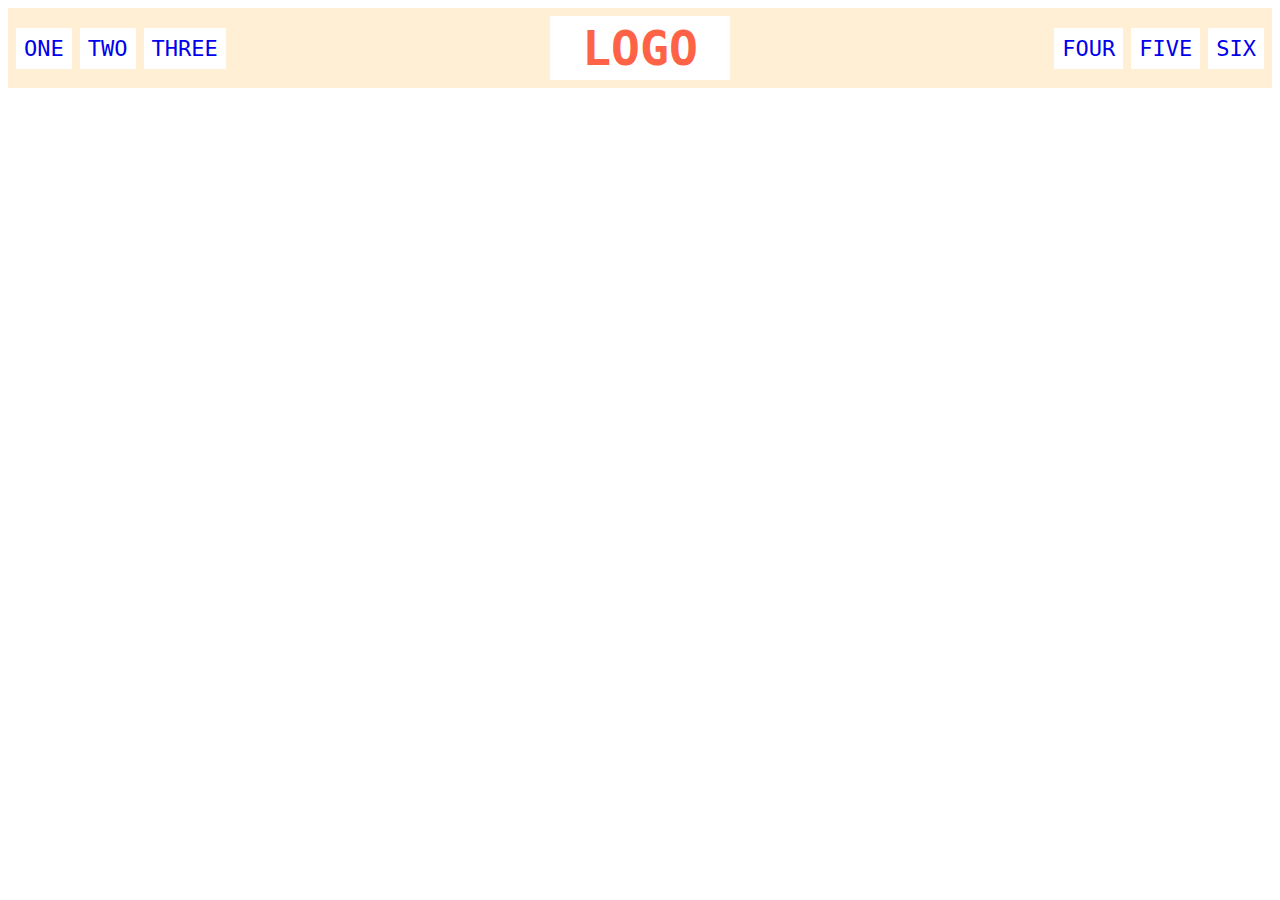
<file: foundations/flex/02-flex-header/index.html>
<!DOCTYPE html>
<html lang="en">
  <head>
    <meta charset="UTF-8">
    <meta http-equiv="X-UA-Compatible" content="IE=edge">
    <meta name="viewport" content="width=device-width, initial-scale=1.0">
    <title>Flex Header</title>
    <link rel="stylesheet" href="style.css">
  </head>
  <body>
    <div class="header">

      <div class="left-links">
        <ul>
          <li><a href="#">ONE</a></li>
          <li><a href="#">TWO</a></li>
          <li><a href="#">THREE</a></li>
        </ul>
      </div>

      <div class="logo">LOGO</div>

      <div class="right-links">
        <ul>
          <li><a href="#">FOUR</a></li>
          <li><a href="#">FIVE</a></li>
          <li><a href="#">SIX</a></li>
        </ul>
      </div>
      
    </div>
  </body>
</html>
</file>
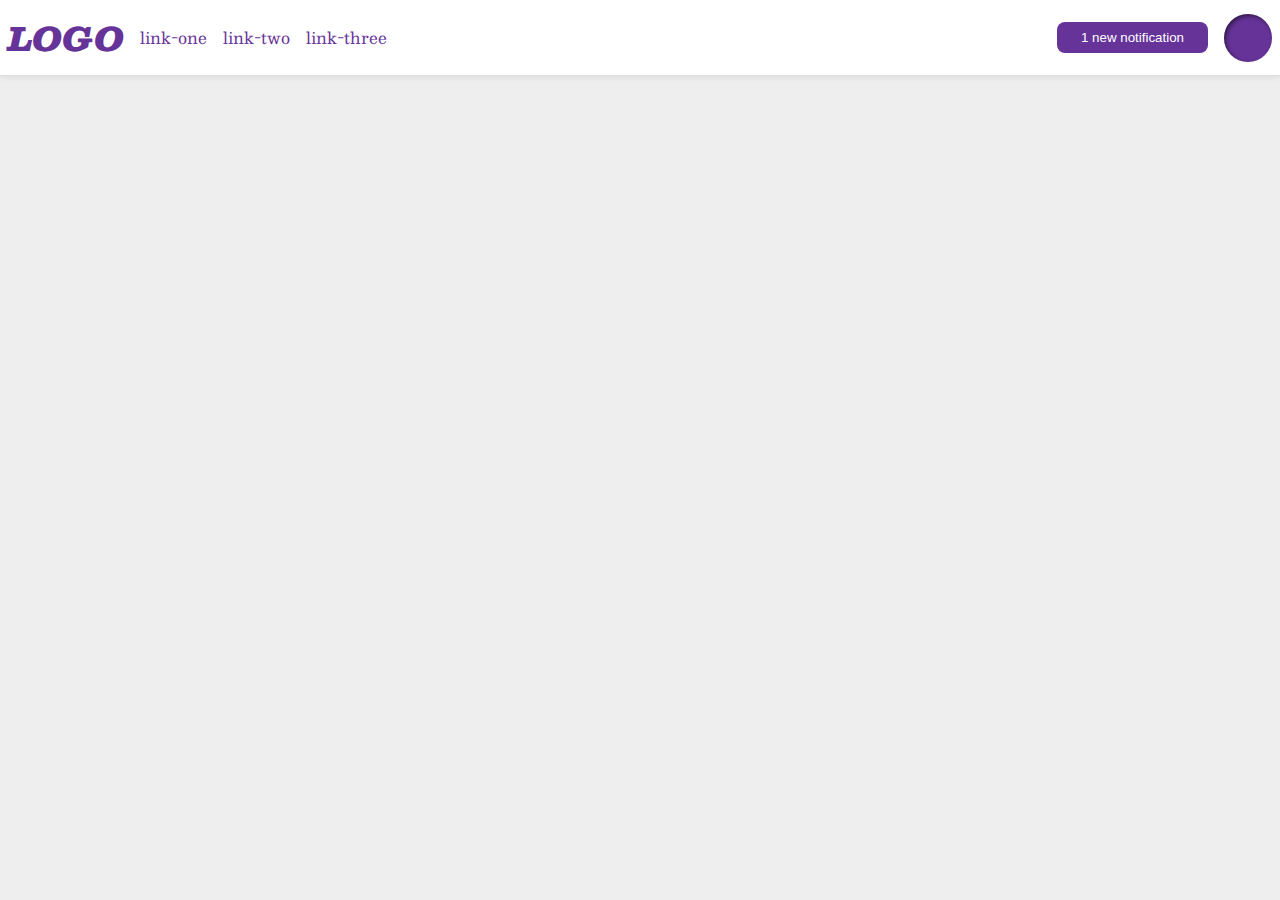
<file: foundations/flex/03-flex-header-2/index.html>
<!DOCTYPE html>
<html lang="en">
  <head>
    <meta charset="UTF-8">
    <meta http-equiv="X-UA-Compatible" content="IE=edge">
    <meta name="viewport" content="width=device-width, initial-scale=1.0">
    <title>Flex Header 2</title>
    <link rel="stylesheet" href="style.css">
  </head>
  <body>
    <div class="header">

      <div class="left-side">

        <div class="logo">
          LOGO
        </div>

        <ul class="links">
          <li><a href="https://google.com">link-one</a></li>
          <li><a href="https://google.com">link-two</a></li>
          <li><a href="https://google.com">link-three</a></li>
        </ul>

      </div>

      <div class="right-side">

        
          <button class="notifications">
            1 new notification
          </button>
        

        <div class="profile-image"></div>

      </div>

    </div>
  </body>
</html>
</file>
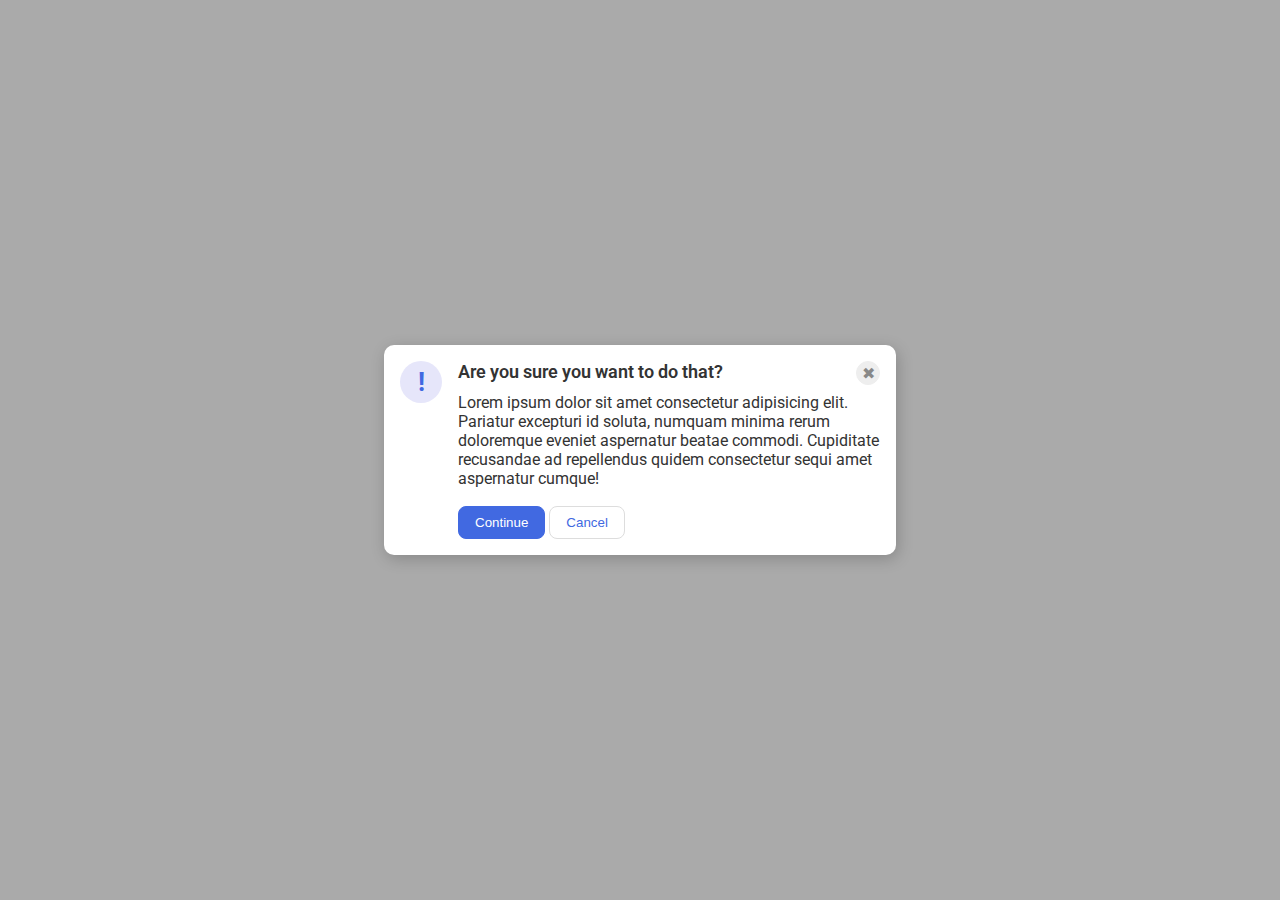
<file: foundations/flex/05-flex-modal/index.html>
<!DOCTYPE html>
<html lang="en">
  <head>
    <meta charset="UTF-8">
    <meta http-equiv="X-UA-Compatible" content="IE=edge">
    <meta name="viewport" content="width=device-width, initial-scale=1.0">
    <link rel="stylesheet" href="style.css">
    <title>Modal</title>
  </head>
  <body>
    
    <div class="modal">

      <div class="icon">!</div>

      <div class="second-part"> 

        <div class="first-block">

          <div class="header">Are you sure you want to do that?</div>
          <button class="close-button">✖</button>

        </div>

        <div class="text">Lorem ipsum dolor sit amet consectetur adipisicing elit. Pariatur excepturi id soluta, numquam minima rerum doloremque eveniet aspernatur beatae commodi. Cupiditate recusandae ad repellendus quidem consectetur sequi amet aspernatur cumque!</div>
        
        <div class="third-block">

          <button class="continue">Continue</button>
          <button class="cancel">Cancel</button>
          
        </div>

      </div>

    </div>

  </body>
</html>
</file>
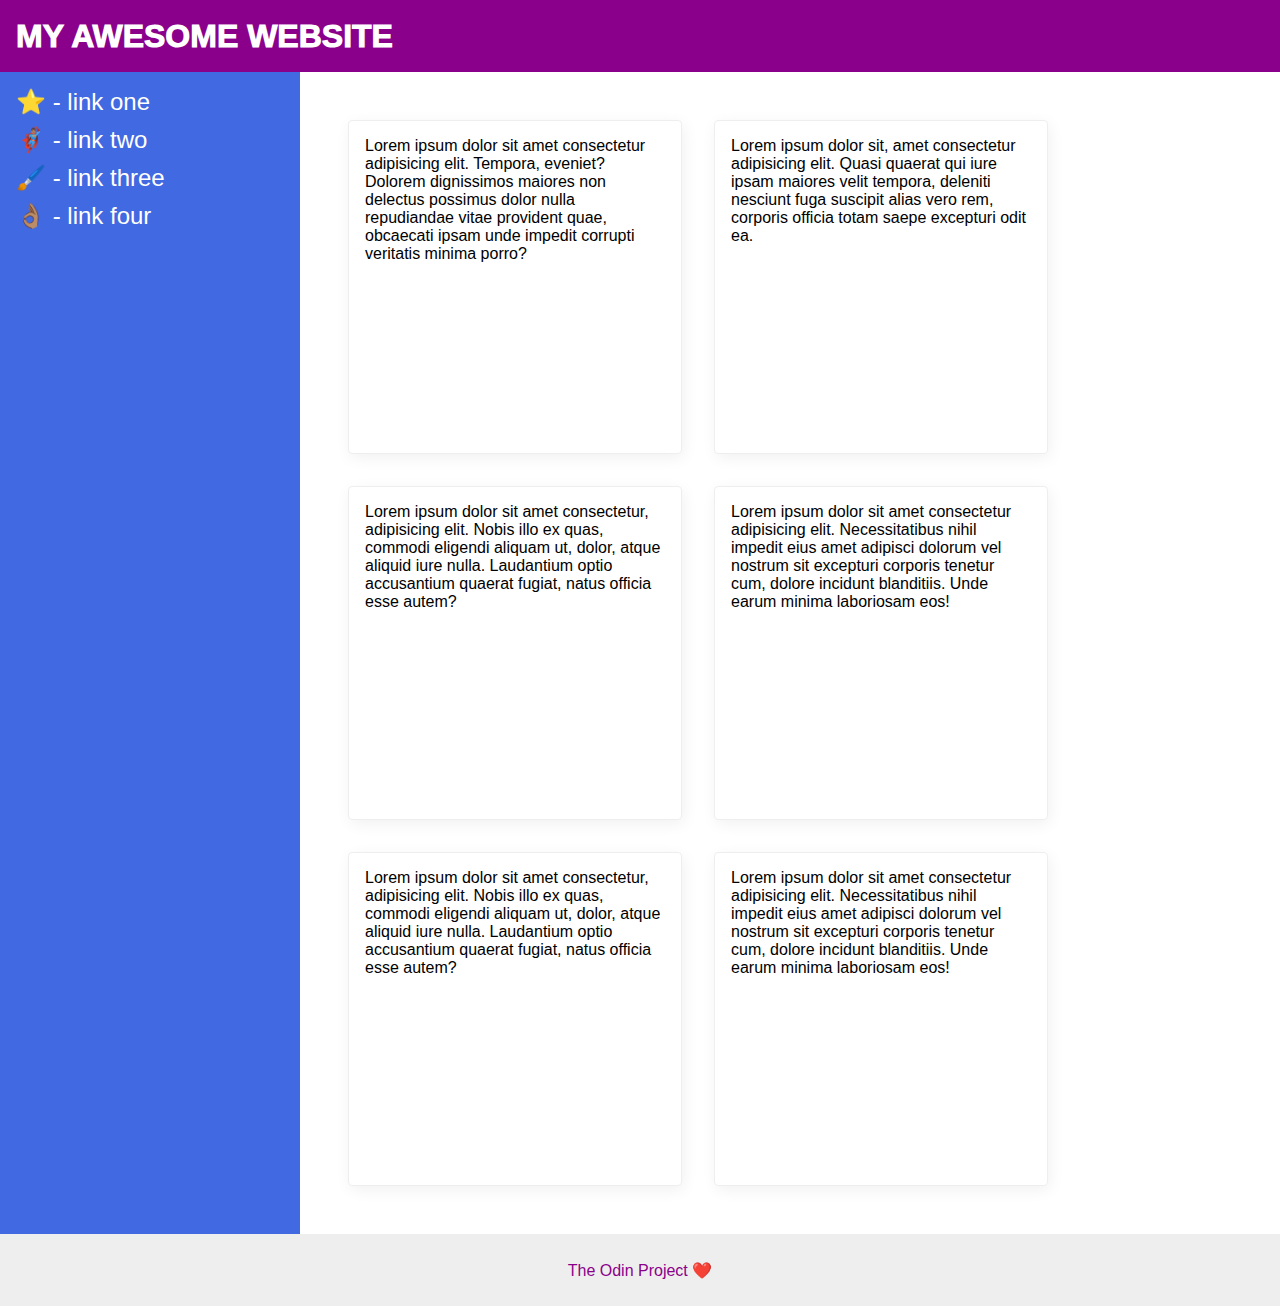
<file: foundations/flex/07-flex-layout-2/index.html>
<!DOCTYPE html>
<html lang="en">
  <head>
    <meta charset="UTF-8">
    <meta http-equiv="X-UA-Compatible" content="IE=edge">
    <meta name="viewport" content="width=device-width, initial-scale=1.0">
    <title>The Holy Grail</title>
    <link rel="stylesheet" href="style.css">
  </head>
  <body>

    <div class="header">
      MY AWESOME WEBSITE
    </div>
    
    <div class="mid-section">

      <div class="sidebar">
        <ul>
          <li><a href="#">⭐ - link one</a></li>
          <li><a href="#">🦸🏽‍♂️ - link two</a></li>
          <li><a href="#">🖌️ - link three</a></li>
          <li><a href="#">👌🏽 - link four</a></li>
        </ul>
      </div>

      <div class="cards">
        <div class="card">Lorem ipsum dolor sit amet consectetur adipisicing elit. Tempora, eveniet? Dolorem dignissimos maiores non delectus possimus dolor nulla repudiandae vitae provident quae, obcaecati ipsam unde impedit corrupti veritatis minima porro?</div>
        <div class="card">Lorem ipsum dolor sit, amet consectetur adipisicing elit. Quasi quaerat qui iure ipsam maiores velit tempora, deleniti nesciunt fuga suscipit alias vero rem, corporis officia totam saepe excepturi odit ea.</div>
        <div class="card">Lorem ipsum dolor sit amet consectetur, adipisicing elit. Nobis illo ex quas, commodi eligendi aliquam ut, dolor, atque aliquid iure nulla. Laudantium optio accusantium quaerat fugiat, natus officia esse autem?</div>
        <div class="card">Lorem ipsum dolor sit amet consectetur adipisicing elit. Necessitatibus nihil impedit eius amet adipisci dolorum vel nostrum sit excepturi corporis tenetur cum, dolore incidunt blanditiis. Unde earum minima laboriosam eos!</div>
        <div class="card">Lorem ipsum dolor sit amet consectetur, adipisicing elit. Nobis illo ex quas, commodi eligendi aliquam ut, dolor, atque aliquid iure nulla. Laudantium optio accusantium quaerat fugiat, natus officia esse autem?</div>
        <div class="card">Lorem ipsum dolor sit amet consectetur adipisicing elit. Necessitatibus nihil impedit eius amet adipisci dolorum vel nostrum sit excepturi corporis tenetur cum, dolore incidunt blanditiis. Unde earum minima laboriosam eos!</div>
      </div>

    </div>

    <div class="footer">
      The Odin Project ❤️
    </div>

  </body>
</html>
</file>
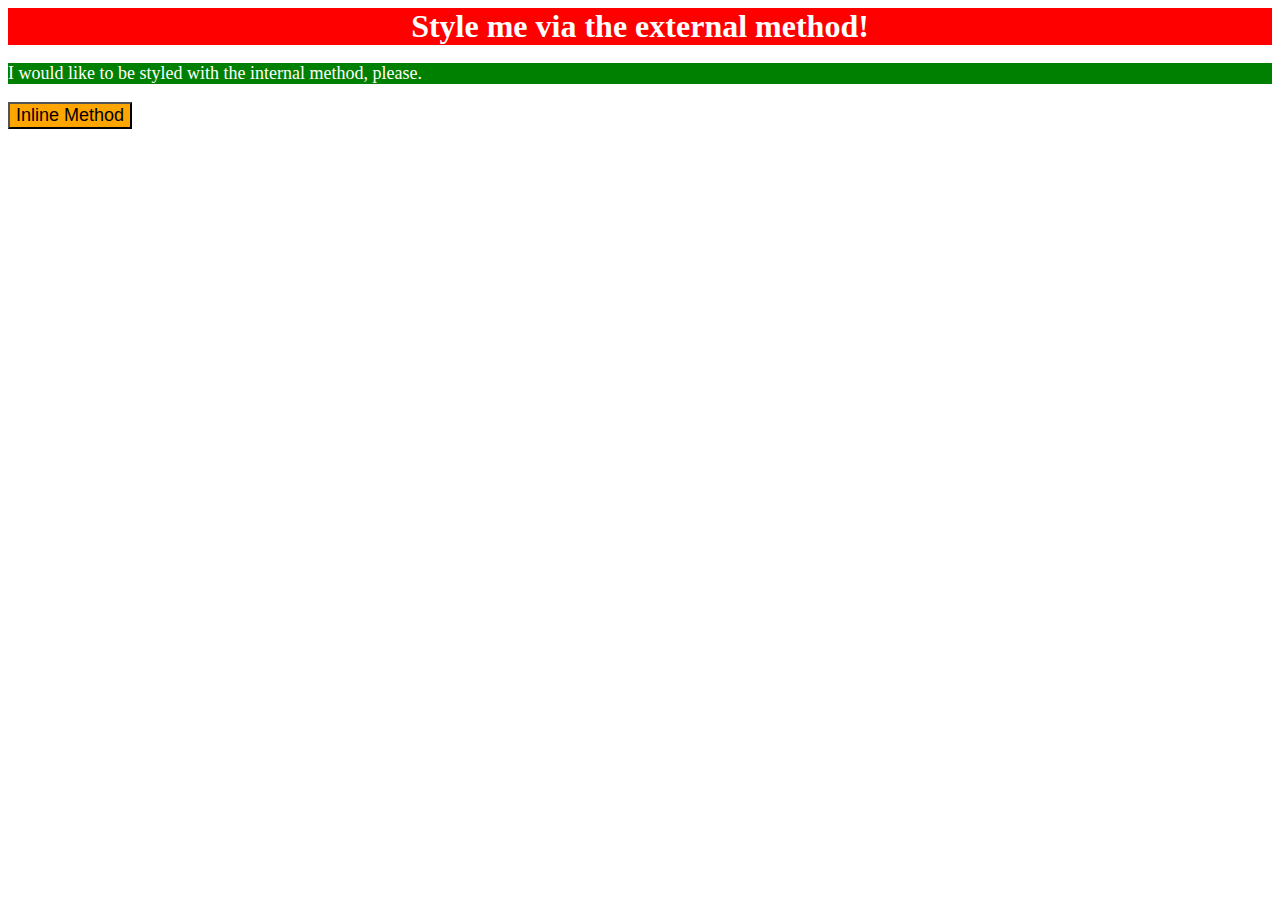
<file: foundations/intro-to-css/01-css-methods/index.html>
<!DOCTYPE html>
<html lang="en">
  <head>
    <meta charset="UTF-8">
    <meta http-equiv="X-UA-Compatible" content="IE=edge">
    <meta name="viewport" content="width=device-width, initial-scale=1.0">
    <title>Methods for Adding CSS</title>

    <!-- external css -->
    <link rel="stylesheet" href="styles.css"> 

    <!-- internal css -->
    <style>
      p {
        background-color: green;
        color: white;
        font-size: 18px;
      }
    </style>

  </head>
  <body>
    <div>Style me via the external method!</div>
    <p>I would like to be styled with the internal method, please.</p>

    <!-- inline css -->
    <button style="background-color: orange; font-size: 18px;">Inline Method</button>
  </body>
</html>
</file>
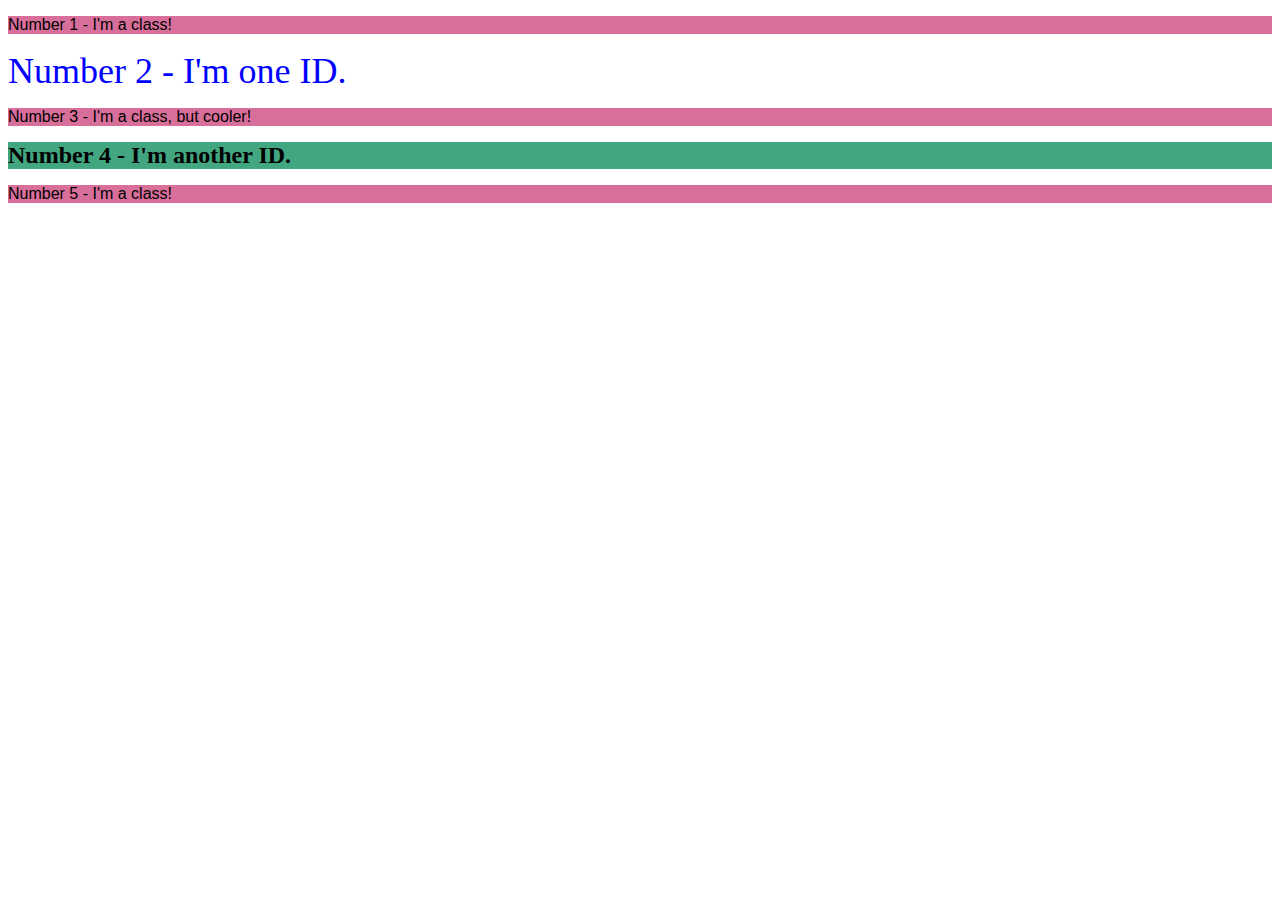
<file: foundations/intro-to-css/02-class-id-selectors/index.html>
<!DOCTYPE html>
<html lang="en">
  <head>
    <meta charset="UTF-8">
    <meta http-equiv="X-UA-Compatible" content="IE=edge">
    <meta name="viewport" content="width=device-width, initial-scale=1.0">
    <title>Class and ID Selectors</title>
    <link rel="stylesheet" href="style.css">
  </head>
  <body>
    <p class="oddNum">Number 1 - I'm a class!</p>
    <div id="element2">Number 2 - I'm one ID.</div>
    <p class="oddNum element3">Number 3 - I'm a class, but cooler!</p>
    <div id="element4">Number 4 - I'm another ID.</div>
    <p class="oddNum">Number 5 - I'm a class!</p>

    <!-- <div class="parent">
      hi
      <div class="child1">
        yo
        <div class="child2">
          bye
        </div>
      </div>
    </div>
    <div class="child2">farewell</div> -->

  </body>
</html>

<!-- 
Notes:
Selecting:
> Basics: 

- Element selectors: p, div, button, etc

- Class selectors: 
<p class="class1">
.class1 {
}

- Id selectors:
<p id="class1">
#class1 {
}

- multi selectors: grouping more than 1 element, class, or id
p, div, #class1 {
}

- Chaining selectors: elements with more than 1 class or id
<p class="class1" id="someid1">
.class1#someid1 {
}
or
<p class="class1 class2">  -this p element has 2 classes
.class1.class2 {
}

- Nestedd selectors: elements that are inside other elements
<div class="parent">
  <div class="child1"> 
    <div class="class2">
    </div>
  </div>
</div>
<div class="class2"> </div>

// this target the class2 class in the nested divs only
.parent .child1 .child2 { 
}


-->
</file>
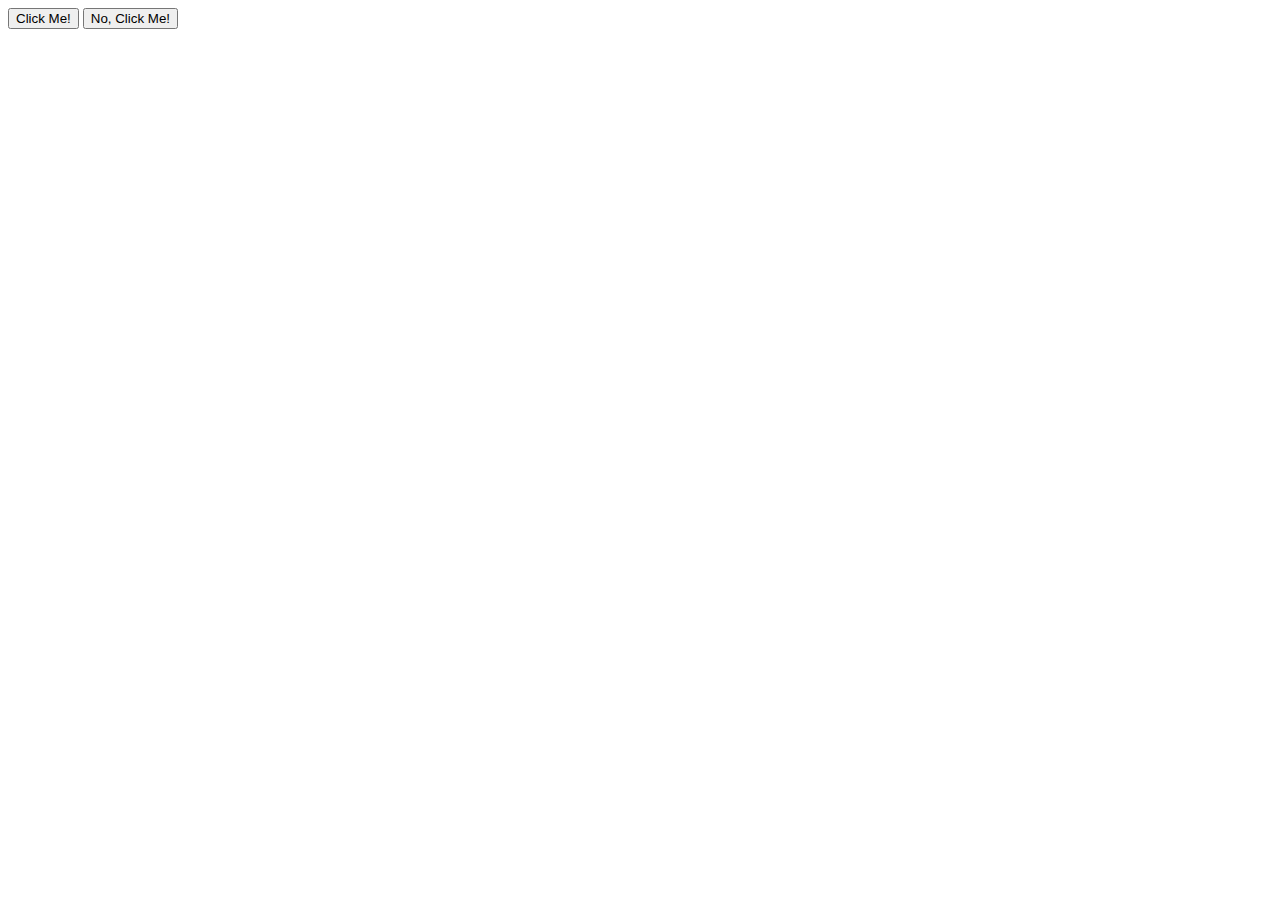
<file: foundations/intro-to-css/03-grouping-selectors/index.html>
<!DOCTYPE html>
<html lang="en">
  <head>
    <meta charset="UTF-8">
    <meta http-equiv="X-UA-Compatible" content="IE=edge">
    <meta name="viewport" content="width=device-width, initial-scale=1.0">
    <title>Grouping Selectors</title>
    <link rel="stylesheet" href="style.css">
  </head>
  <body>
    <button class="btn1">Click Me!</button>
    <button class="btn2">No, Click Me!</button>
  </body>
</html>
</file>
<file: foundations/flex/02-flex-header/style.css>
/*
@There is space between all items and the edge of the header (specific px amount doesn't matter here).

@Logo is centered vertically and horizontally.

@list-items are horizontal, and are centered vertically inside the header.

left-links and right-links are pushed all the way to the left and right, and stay at the edge of the header when the page is resized.

Your solution does not use floats, inline-block, or absolute positioning.

Note: For this exercise, it's completely acceptable to not match the font-family.
*/

.header  {
  font-family: monospace;
  background: papayawhip;
  
  display: flex;
  justify-content: space-between;
  align-items: center;
  padding: 8px;
}

.logo {
  font-size: 48px;
  font-weight: 900;
  color: tomato;
  background: white;
  padding: 4px 32px;

  /* margin-top: 10px;
  margin-bottom: 10px; */
}

ul {
  /* this removes the dots on the list items*/
  list-style-type: none;

  /* border: 2px solid rgb(90, 163, 197); */

  display: flex;
  padding: 0;
  margin: 0;
  gap: 8px;
}

a {
  font-size: 22px;
  background: white;
  padding: 8px;
  /* this removes the line under the links */
  text-decoration: none;
}
</file>
<file: foundations/flex/03-flex-header-2/style.css>
/* this is some magical font-importing.  
you'll learn about it later. */
@import url('https://fonts.googleapis.com/css2?family=Besley:ital,wght@0,400;1,900&display=swap');

/*
  @Everything is centered vertically inside the header.
  @There is 8px space between everything and the edge of the header.
  @Items are arranged horizontally as seen in the outcome image.
  There is 16px between each item on both sides of the header.
  flex is used to arrange everything.
*/

/* * {
  border: 2px solid black;
} */

body {
  margin: 0;
  background: #eee;
  font-family: Besley, serif;
}

.header {
  background: white;
  border-bottom: 1px solid #ddd;
  box-shadow: 0 0 8px rgba(0,0,0,.1);

  display: flex;
  justify-content: space-between;
  padding: 8px;
  
}

.profile-image {
  background: rebeccapurple;
  box-shadow: inset 2px 2px 4px rgba(0,0,0,.5);
  border-radius: 50%;
  width: 48px;
  height: 48px;
}

.logo {
  color: rebeccapurple;
  font-size: 32px;
  font-weight: 900;
  font-style: italic;
}

button {
  border: none;
  border-radius: 8px;
  background: rebeccapurple;
  color: white;
  padding: 8px 24px;


}

a {
  /* this removes the line under our links */
  text-decoration: none;
  color: rebeccapurple;
}

ul {
  list-style-type: none;

  display: flex;
  padding: 0;
  gap: 16px;
}

.left-side,
.right-side {
  display: flex;
  gap: 16px;
  align-items: center;
}
</file>
<file: foundations/flex/05-flex-modal/style.css>
@import url('https://fonts.googleapis.com/css2?family=Roboto:wght@400;700&display=swap');

/*
  The blue icon is aligned to the left.
  There is equal space on either side of the icon (the gaps between the icon and the edge of the card, and the icon
  and the text, are the same).
  There is padding around the edge of the modal.
  The header, text, and buttons are aligned with each other.
  The header is bold and a slightly larger text-size than the text.
  The close button is vertically aligned with the header, and aligned in the top-right of the card.
*/

html, body {
  height: 100%;
}

body {
  font-family: Roboto, sans-serif;
  margin: 0;
  background: #aaa;
  color: #333;
  /* I'll give you this one for free lol */
  display: flex;
  align-items: center;
  justify-content: center;
}

.modal {
  background: white;
  width: 480px;
  border-radius: 10px;
  box-shadow: 2px 4px 16px rgba(0,0,0,.2);
}

.icon {
  color: royalblue;
  font-size: 26px;
  font-weight: 700;
  background: lavender;
  width: 42px;
  height: 42px;
  border-radius: 50%;
  display: flex;
  align-items: center;
  justify-content: center;
}

.close-button {
  background: #eee;
  border-radius: 50%;
  color: #888;
  font-weight: 400;
  font-size: 16px;
  height: 24px;
  width: 24px;
  display: flex;
  align-items: center;
  justify-content: center;
  border: 1px solid #eee;
  padding: 0;
}

button {
  cursor: pointer;
  padding: 8px 16px;
  border-radius: 8px;
}

button.continue {
  background: royalblue;
  border: 1px solid royalblue;
  color: white;
}

button.cancel {
  background: white;
  border: 1px solid #ddd;
  color: royalblue;
}


/* css work */

.modal {
  display: flex;
  padding: 16px;
  gap: 16px;
}

.icon {
  flex-shrink: 0;
  /* margin-right: 12px; */
}

.text {
  margin-top: 8px;
  margin-bottom: 18px;
}

.header {
  font-weight: 600;
  font-size: 18px;
}

.first-block {
  display: flex;
  justify-content: space-between;
}
</file>
<file: foundations/flex/07-flex-layout-2/style.css>
/*
  Hints:
  -You will need to change the flex-direction to push the footer down.
  -You will need to add some divs as containers to get things to line up correctly.
  -flex-wrap will help get the cards aligned correctly.
  -Make sure you define how much space the cards should take up, in order for flex-wrap to work as intended.

  -@The header text is size 32px and weight 900.
  -@The header text is vertically centered and 16px from the edge of the screen.
  -@The footer is pushed to the bottom of the screen (the footer may go below the bottom of the screen if the content of 
  the 'cards' section overflows and/or if your screen is shorter).
  -@The footer text is centered horizontally and vertically.
  -@The sidebar and cards take up all available space above the footer.
  -@The sidebar is 300px wide (and it doesn't shrink).
  -@The sidebar links are size 24px, are white, and do not have the underline text decoration.
  -@The sidebar has 16px padding.
  -There is 48px padding around the 'cards' section.
  -The cards are arranged horizontally, but wrap to multiple lines when they run out of room on the page.
*/

body {
  font-family: -apple-system, BlinkMacSystemFont, 'Segoe UI', Roboto, Oxygen, Ubuntu, Cantarell, 'Open Sans', 'Helvetica Neue', sans-serif;
  margin: 0;
  min-height: 100vh;
}

.header {
  height: 72px;
  background: darkmagenta;
  color: white;
}

.footer {
  height: 72px;
  background: #eee;
  color: darkmagenta;
}

.sidebar {
  width: 300px;
  background: royalblue;
  box-sizing: border-box;
}

.card {
  border: 1px solid #eee;
  box-shadow: 2px 4px 16px rgba(0,0,0,.06);
  border-radius: 4px;
}


/*css work*/

.header {
  font-size: 32px;
  font-weight: 1000;
  display: flex;
  align-items: center;
  padding-left: 16px;
}

body {
  display: flex;
  flex-direction: column;
  
}

.mid-section {
  flex: 1;
  display: flex;
}

.footer {
  display: flex;
  justify-content: center;
  align-items: center;
}

.sidebar {
  flex-shrink: 0;
  width: 300px;
  font-size: 24px;
  
}

ul {
  list-style-type: none;
  margin: 0;
  padding: 16px;
  display: flex;
  flex-direction: column;
  gap: 10px;
}

a {
  text-decoration: none;
  color: white;
}

.card {
  padding: 16px;
  width: 300px;
  height: 300px;
}

.cards {
  display: flex;
  flex-wrap: wrap;
  padding: 48px;
  gap: 32px;
}
</file>
<file: foundations/intro-to-css/01-css-methods/styles.css>
div {
    background-color: red;
    color: white;
    font-size: 32px;
    font-weight: bold;
    text-align: center;
}
</file>
<file: foundations/intro-to-css/02-class-id-selectors/style.css>
/* .parent .child1 .child2{
    color: red;
} */

.oddNum {
    background-color: rgb(216, 110, 154);
    font-family: Verdana, Geneva, Tahoma, sans-serif;
}

#element2 {
    color: blue;
    font-size: 36px;
}

#element3 {
    font-size: 24px;
}

#element4 {
    background-color: rgb(66, 167, 128);
    font-size: 24px;
    font-weight: bold;
}
</file>
<file: foundations/intro-to-css/03-grouping-selectors/style.css>
/*
    - The first element: a black background and white text
    - The second element: a yellow background
    - Both elements: a font size of 28px and a list of fonts containing Helvetica and Times New Roman, with sans-serif 
    as a fallback
*/
.one,
.two{
    font-size: 28px;
    font-family: Helvetica, "Times New Roman", sans-serif;
}

.one{
    background-color: black;
    color: white;
}

.two{
    background-color: yellow;
}
</file>
